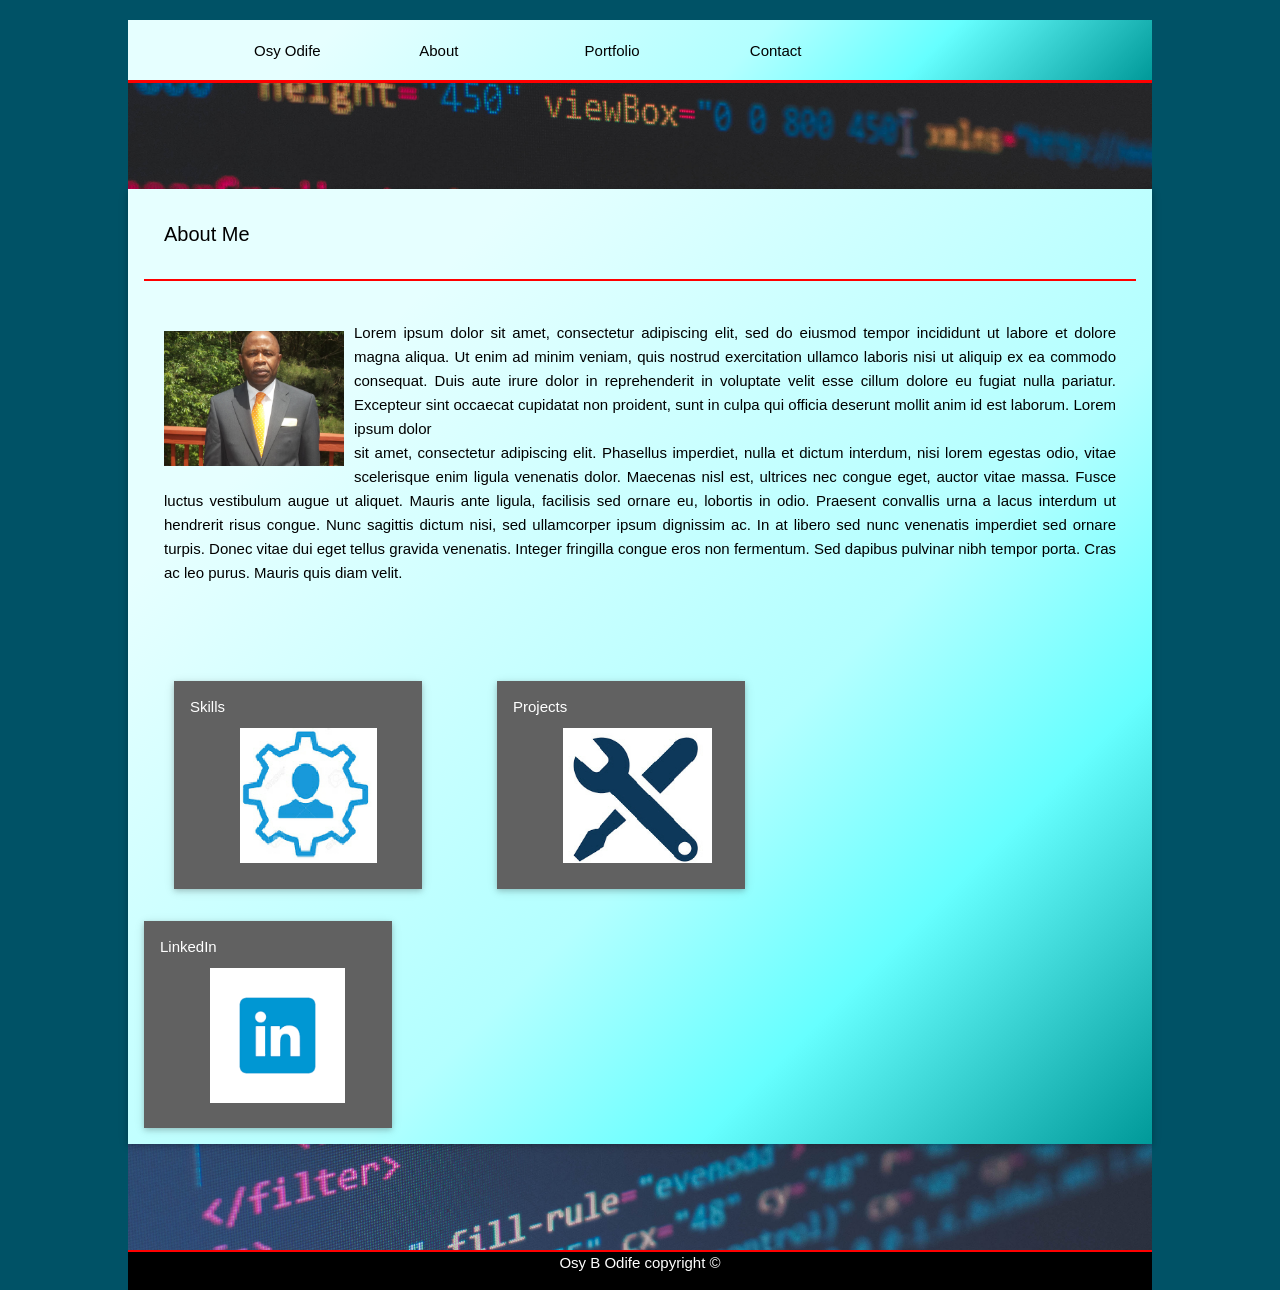
<file: index.html>
<!DOCTYPE html>
<!--[if lt IE 7]>      <html class="no-js lt-ie9 lt-ie8 lt-ie7"> <![endif]-->
<!--[if IE 7]>         <html class="no-js lt-ie9 lt-ie8"> <![endif]-->
<!--[if IE 8]>         <html class="no-js lt-ie9"> <![endif]-->
<!--[if gt IE 8]><!-->
<html class="no-js">
<!--<![endif]-->

<head>
    <meta charset="utf-8">
    <meta http-equiv="X-UA-Compatible" content="IE=edge">
    <title>Portfolio</title>
    <meta name="description" content="">
    <meta name="viewport" content="width=device-width, initial-scale=1">
    <link rel="stylesheet" href="assets/css/styles.css">
    <link rel="stylesheet" href="assets/w3css/w3.css">
    <link rel="stylesheet" href="assets/media/queries.css">

<style>
body, html {
  height: 100%;
  margin: 0;
}

 #wrapper {
  /* The image used */
  background-image: url("assets/images/code_image.jpg");

  /* Full height */
  height: 100%; 

  /* Center and scale the image nicely */
  background-position: center;
  background-repeat: no-repeat;
  background-size: cover;
}
</style>


</head>

<body>
    <!--[if lt IE 7]>
            <p class="browsehappy">You are using an <strong>outdated</strong> browser. Please <a href="#">upgrade your browser</a> to improve your experience.</p>
        <![endif]-->
    <div class="container" id="container">

        <div class='w3-container  ' id="menu">
            <div class="col-2" id="name">
                <a href="index.html" target="_blank">Osy Odife</a>

            </div>
            <div class="col-2" id="aboutMe">
                <a href="index.html" target="_blank">About </a>

            </div>
            <div class="col-2" id="portfolio">
                <a href="portfolio.html" target="_blank">Portfolio </a>


            </div>
            <div class="col-2" id="contact">
                <a href="contact.html" target="_blank">Contact</a>

            </div>

            <div class="col-2" id="donut">
                <a href='javascript:void(0)' class='w3-bar-item w3-button w3-right w3-hide-large'
                    onclick='showHideMainMenu()'>&#9776;</a>
            </div>

        </div>
        
        <div class='w3-row '>
            <div id='tiger' class='w3-bar-block  w3-hide w3-hide-large '>

                <a href='index.html' class='w3-bar-item w3-button w3-hover-aqua' style='margin-right:50px;'>
                    Osy Odife</a>
                <a href='index.html' class='w3-bar-item w3-button w3-hover-aqua' style='margin-right:50px;'>About Me</a>

                <a href='portfolio.html' class='w3-bar-item w3-button w3-hover-aqua'
                    style='margin-right:50px;'>Portfolio</a>


                <a href='contactUs.php' class='w3-bar-item w3-button w3-hover-aqua' style='margin-right:50px;'>Contact
                    Us</a>

            </div>
        </div>

        <div class="row" id="wrapper">

   <br>
   <br>
   <br>
   <br>


  <div class="w3-panel w3-card  " id="menus">
      <div class="row" id="abtMe">
                    <h4>About Me</h4>
                </div>
      <div id="bio-image">
                        <p id="bioText"><img src="assets/images/bio_image.JPG" alt="Osyodife" id="bio-image">
                            Lorem ipsum dolor sit amet, consectetur adipiscing elit, sed do eiusmod tempor incididunt ut
                            labore et dolore magna aliqua. Ut enim ad minim veniam, quis nostrud exercitation ullamco
                            laboris nisi ut aliquip ex ea commodo consequat. Duis aute irure dolor in reprehenderit in
                            voluptate velit esse cillum dolore eu fugiat nulla pariatur. Excepteur sint occaecat
                            cupidatat non proident, sunt in culpa qui officia deserunt mollit anim id est laborum.

                            Lorem ipsum dolor <br>sit amet, consectetur adipiscing elit. Phasellus imperdiet, nulla et
                            dictum interdum, nisi lorem egestas odio, vitae scelerisque enim ligula venenatis dolor.
                            Maecenas nisl est, ultrices nec congue eget, auctor vitae massa. Fusce luctus vestibulum
                            augue ut aliquet. Mauris ante ligula, facilisis sed ornare eu, lobortis in odio. Praesent
                            convallis urna a lacus interdum ut hendrerit risus congue. Nunc sagittis dictum nisi, sed
                            ullamcorper ipsum dignissim ac. In at libero sed nunc venenatis imperdiet sed ornare turpis.
                            Donec vitae dui eget tellus gravida venenatis. Integer fringilla congue eros non fermentum.
                            Sed dapibus pulvinar nibh tempor porta. Cras ac leo purus. Mauris quis diam velit.
                        </p>
                    </div>
      
    
  <br>
    <br>
  <div class=col-12>
  <div class="w3-panel w3-card-2 w3-quarter w3-dark-grey" id="card1"><p>Skills
      <br>
       <a href="skills.html">
<img src="assets/images/osy_skills.jpg" alt="Skills" id="skills">

  </a>
  </p></div>
  <div class="w3-panel w3-card-2 w3-quarter w3-dark-grey" id="card"><p>Projects
      <br>
      <a href="portfolio.html">
<img src="assets/images/osy_projects.jpg" alt="Projects" id="projects">
  </a>
  </p></div>
   <div class="w3-panel w3-card-2 w3-quarter w3-dark-grey" id="card"><p>LinkedIn
 <br>
      <a href="https://www.linkedin.com/in/osy-odife-28645b187/">
<img src="assets/images/linkedin.png" alt="linkedin" id="linkedin">
  </a>


   </p></div>
   </div>
 
 
 
  </div>
            
            
        
<br>
<br>
<br>
<br>
        </div>



    </div>

    <div class="col-12" id="footer">
        Osy B Odife copyright &copy;

    </div>






    <script src="assets/javascript/app.js"> </script>

</body>

</html>
</file>
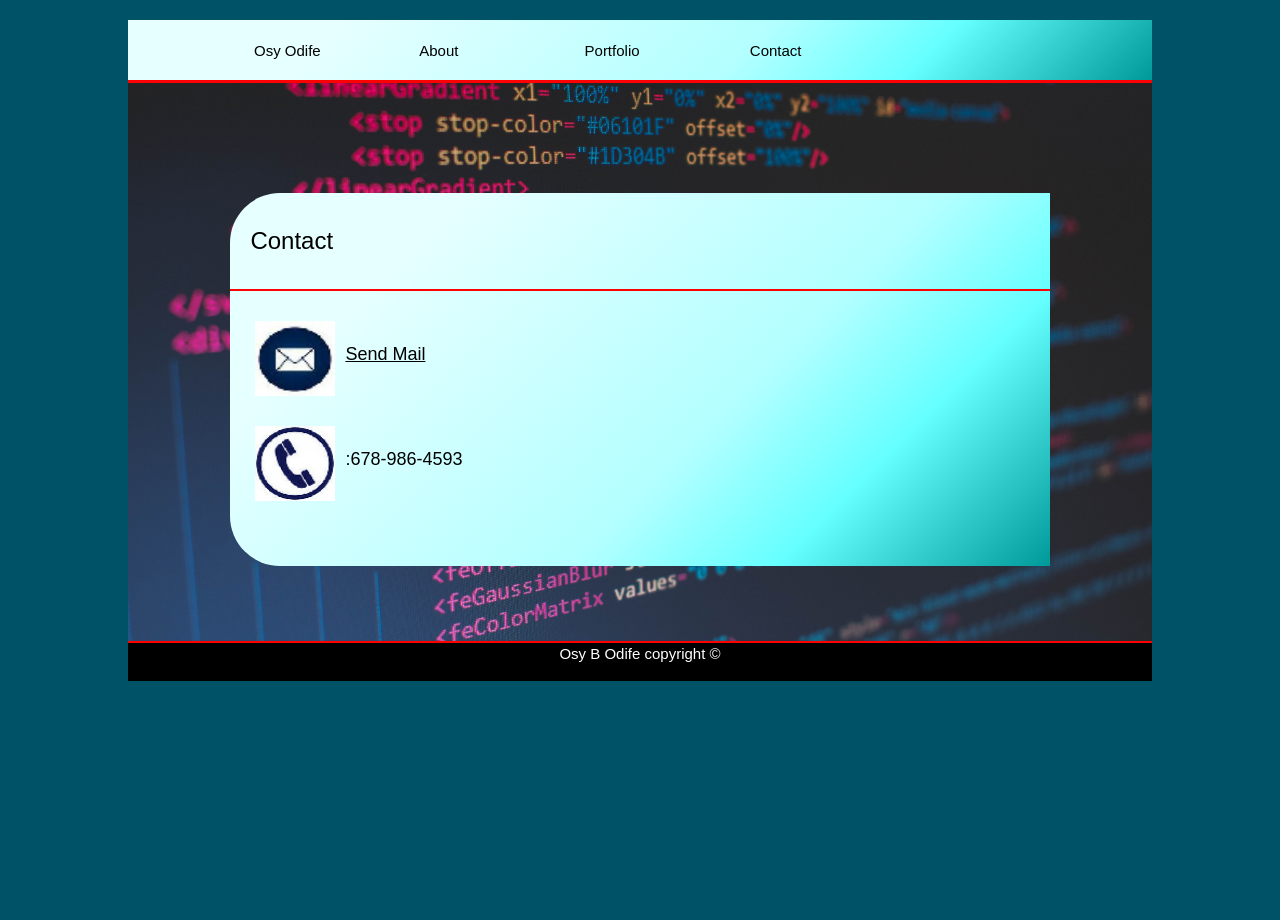
<file: contact.html>
<!DOCTYPE html>
<!--[if lt IE 7]>      <html class="no-js lt-ie9 lt-ie8 lt-ie7"> <![endif]-->
<!--[if IE 7]>         <html class="no-js lt-ie9 lt-ie8"> <![endif]-->
<!--[if IE 8]>         <html class="no-js lt-ie9"> <![endif]-->
<!--[if gt IE 8]><!-->
<html class="no-js">
<!--<![endif]-->

<head>
    <meta charset="utf-8">
    <meta http-equiv="X-UA-Compatible" content="IE=edge">
    <title>Portfolio</title>
    <meta name="description" content="">
    <meta name="viewport" content="width=device-width, initial-scale=1">
    <link rel="stylesheet" href="assets/css/styles.css">
    <link rel="stylesheet" href="assets/w3css/w3.css">
    <link rel="stylesheet" href="assets/media/queries.css">

    
<style>
body, html {
  height: 100%;
  margin: 0;
}

 #wrapper {
  /* The image used */
  background-image: url("assets/images/code_image.jpg");

  /* Full height */
  height: 100%; 

  /* Center and scale the image nicely */
  background-position: center;
  background-repeat: no-repeat;
  background-size: cover;
}

.tooltip {
  position: relative;
  display: inline-block;
  border-bottom: 1px dotted black;
}

.tooltip .tooltiptext {
  visibility: hidden;
  width: 120px;
  background-color: black;
  color: #fff;
  text-align: center;
  border-radius: 6px;
  padding: 5px 0;
  position: absolute;
  z-index: 1;
  bottom: 100%;
  left: 50%;
  margin-left: -60px;
  
  /* Fade in tooltip - takes 1 second to go from 0% to 100% opac: */
  opacity: 0;
  transition: opacity 1s;
}

.tooltip:hover .tooltiptext {
  visibility: visible;
  opacity: 1;
}

</style>

</head>

<body>
    <!--[if lt IE 7]>
            <p class="browsehappy">You are using an <strong>outdated</strong> browser. Please <a href="#">upgrade your browser</a> to improve your experience.</p>
        <![endif]-->
    <div class="container" id="container">

        <div class='w3-container  ' id="menu">
            <div class="col-2" id="name">
                <a href="index.html" target="_blank">Osy Odife</a>

            </div>
            <div class="col-2" id="aboutMe">
                <a href="index.html" target="_blank">About </a>

            </div>
            <div class="col-2" id="portfolio">
                <a href="portfolio.html" target="_blank">Portfolio </a>


            </div>
            <div class="col-2" id="contact">
                <a href="contact.html" target="_blank">Contact</a>

            </div>

            <div class="col-2" id="donut">
                <a href='javascript:void(0)' class='w3-bar-item w3-button w3-right w3-hide-large'
                    onclick='showHideMainMenu()'>&#9776;</a>
            </div>

        </div>
       

        <div class='w3-row '>
            <div id='tiger' class='w3-bar-block  w3-hide w3-hide-large '>

                <a href='index.html' class='w3-bar-item w3-button w3-hover-aqua' style='margin-right:50px;'>
                    Osy Odife</a>
                <a href='index.html' class='w3-bar-item w3-button w3-hover-aqua' style='margin-right:50px;'>About Me</a>

                <a href='portfolio.html' class='w3-bar-item w3-button w3-hover-aqua'
                    style='margin-right:50px;'>Portfolio</a>


                <a href='contactUs.php' class='w3-bar-item w3-button w3-hover-aqua' style='margin-right:50px;'>Contact
                    Us</a>

            </div>
        </div>

        <div class="row" id="wrapper">
            
   <br>
   <br>
   <br>
   <br>
            <div class="col-12" id="mainBio">
                <div class="row" id="abtMe">
                    
  <h3>Contact</h3>
                    
                </div>



                <div class="row">
                    <p > 
                        


<a href="mailto:osyodife@gmail.com?Subject=Osy Odife%20" >

                        
                    <img src="assets/images/email_image.jpg" alt="send email" id="img_email"><h5 id="email_image" >Send Mail</h5></a>
                       



                    </p>



                </div>


                <div class="row">

                    <p id="imgW">

                       


                        
                    <img src="assets/images/phone_image.jpg" alt="send email" id="img_email"><h5 id="email_image" >:678-986-4593</h5>
                       



                    </p>

                    



                </div>
                <div class="row">
                    <p id="imgW">  
                   

</p>

                </div>


                <br>
                <br>
                
                
            </div>

<br>
                <br>

        </div>
        


    </div>

    <div class="col-12" id="footer">
        Osy B Odife copyright &copy;

    </div>






    <script src="assets/javascript/app.js"> </script>

</body>

</html>
</file>
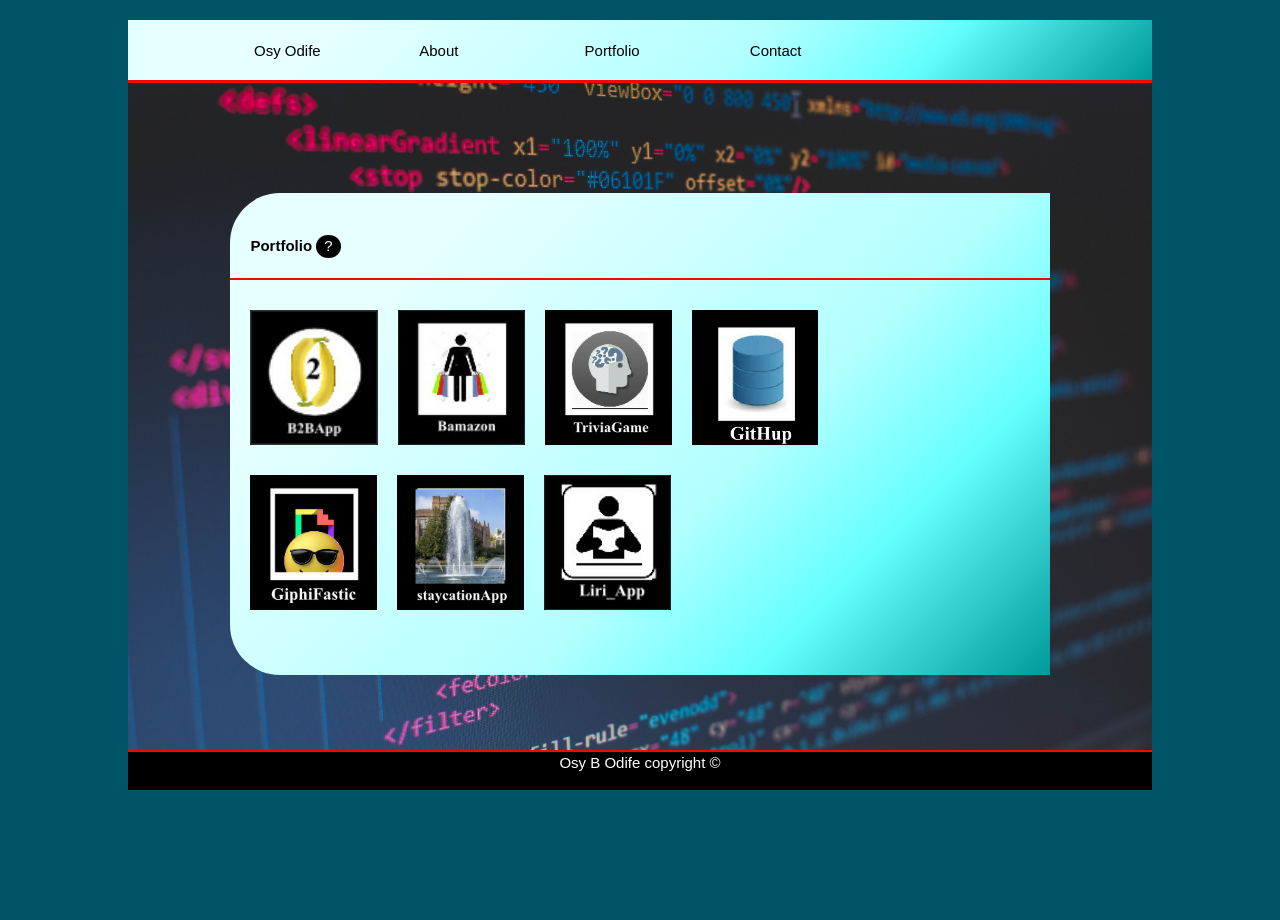
<file: portfolio.html>
<!DOCTYPE html>
<!--[if lt IE 7]>      <html class="no-js lt-ie9 lt-ie8 lt-ie7"> <![endif]-->
<!--[if IE 7]>         <html class="no-js lt-ie9 lt-ie8"> <![endif]-->
<!--[if IE 8]>         <html class="no-js lt-ie9"> <![endif]-->
<!--[if gt IE 8]><!-->
<html class="no-js">
<!--<![endif]-->

<head>
    <meta charset="utf-8">
    <meta http-equiv="X-UA-Compatible" content="IE=edge">
    <title>Portfolio</title>
    <meta name="description" content="">
    <meta name="viewport" content="width=device-width, initial-scale=1">
    <link rel="stylesheet" href="assets/css/styles.css">
    <link rel="stylesheet" href="assets/w3css/w3.css">
    <link rel="stylesheet" href="assets/media/queries.css">

    
<style>
body, html {
  height: 100%;
  margin: 0;
}

 #wrapper {
  /* The image used */
  background-image: url("assets/images/code_image.jpg");

  /* Full height */
  height: 100%; 

  /* Center and scale the image nicely */
  background-position: center;
  background-repeat: no-repeat;
  background-size: cover;
}

.tooltip {
  position: relative;
  display: inline-block;
  border-bottom: 1px dotted black;
}

.tooltip .tooltiptext {
  visibility: hidden;
  width: 120px;
  background-color: black;
  color: #fff;
  text-align: center;
  border-radius: 6px;
  padding: 5px 0;
  position: absolute;
  z-index: 1;
  bottom: 100%;
  left: 50%;
  margin-left: -60px;
  
  /* Fade in tooltip - takes 1 second to go from 0% to 100% opac: */
  opacity: 0;
  transition: opacity 1s;
}

.tooltip:hover .tooltiptext {
  visibility: visible;
  opacity: 1;
}

</style>

</head>

<body>
    <!--[if lt IE 7]>
            <p class="browsehappy">You are using an <strong>outdated</strong> browser. Please <a href="#">upgrade your browser</a> to improve your experience.</p>
        <![endif]-->
    <div class="container" id="container">

        <div class='w3-container  ' id="menu">
            <div class="col-2" id="name">
                <a href="index.html" target="_blank">Osy Odife</a>

            </div>
            <div class="col-2" id="aboutMe">
                <a href="index.html" target="_blank">About </a>

            </div>
            <div class="col-2" id="portfolio">
                <a href="portfolio.html" target="_blank">Portfolio </a>


            </div>
            <div class="col-2" id="contact">
                <a href="contact.html" target="_blank">Contact</a>

            </div>

            <div class="col-2" id="donut">
                <a href='javascript:void(0)' class='w3-bar-item w3-button w3-right w3-hide-large'
                    onclick='showHideMainMenu()'>&#9776;</a>
            </div>

        </div>
       

        <div class='w3-row '>
            <div id='tiger' class='w3-bar-block  w3-hide w3-hide-large '>

                <a href='index.html' class='w3-bar-item w3-button w3-hover-aqua' style='margin-right:50px;'>
                    Osy Odife</a>
                <a href='index.html' class='w3-bar-item w3-button w3-hover-aqua' style='margin-right:50px;'>About Me</a>

                <a href='portfolio.html' class='w3-bar-item w3-button w3-hover-aqua'
                    style='margin-right:50px;'>Portfolio</a>


                <a href='contactUs.php' class='w3-bar-item w3-button w3-hover-aqua' style='margin-right:50px;'>Contact
                    Us</a>

            </div>
        </div>

        <div class="row" id="wrapper">
            
   <br>
   <br>
   <br>
   <br>
            <div class="col-12" id="mainBio">
                <div class="row" id="abtMe">
                    <br>
<div class="poppwdinfo" onclick="popUpPwdFunction()"><b>Portfolio </b></label><span class="w3-badge">?</span>
  <span class="poppwdinfotext" id="Poppwd" style="margin-left:50px;">
The handson instructor led Stack Development Training at prestigious Georgia Tech covers the front-end and backend
technologies. The fast paced training required us to use the new knowledge we have acquired to solve problems. The list below 
are just few of the works I did in the course of the training.


  </span>
  </div>
                    
                </div>



                <div class="row">
                    <p id="imgW"> 
                        
                     <a href=" https://banana2banana.herokuapp.com/"><img src="assets/images/banana2bananaapp.jpg" alt="burgerapp" id="img5"></a>
                       <a href="https://github.com/osyBodife/bamazon-customers/blob/master/README.md"> <img
                                src="assets/images/bamazonApp.jpg" alt="comingsoon" id="img8">


                        <a href="https://osybodife.github.io/triviaGame/"> <img src="assets/images/triviagame.jpg"
                                alt="gallary_03" id="img4"> </a>




                        <a href="https://github.com/osyBodife"> <img src="assets/images/github.jpg"
                                alt="gallary_03" id="img4"> </a>


                    </p>



                </div>


                <div class="row">

                    <p id="imgW">

                        <a href="  https://osybodife.github.io/giphyHmwk/"><img src="assets/images/giphy.jpg"
                                alt="giphyHmwk" id="img5"></a>



                        <a href="https://osybodife.github.io/Staycation/"><img src="assets/images/staycationApp.jpg"
                                alt="staycation" id="img6"></a>

                        <a href="https://github.com/osyBodife/liri-node-app/blob/master/README.md"> <img
                                src="assets/images/liri_App.jpg" alt="liri_App" id="img7"></a>

                        



                    </p>

                    



                </div>
                <div class="row">
                    <p id="imgW">  
                   

</p>

                </div>


                <br>
                <br>
                
                
            </div>

<br>
                <br>

        </div>
        


    </div>

    <div class="col-12" id="footer">
        Osy B Odife copyright &copy;

    </div>






    <script src="assets/javascript/app.js"> </script>

</body>

</html>
</file>
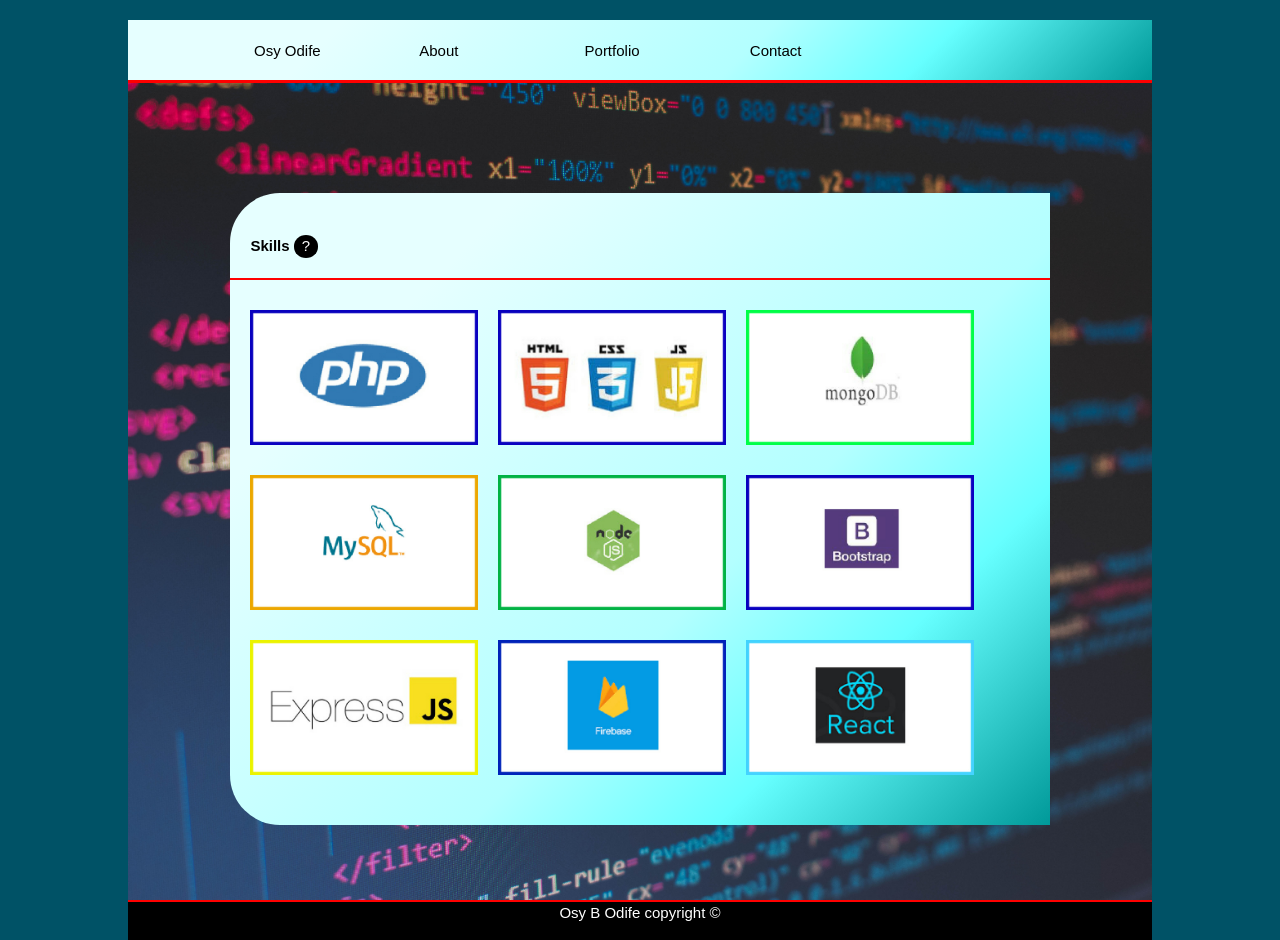
<file: skills.html>
<!DOCTYPE html>
<!--[if lt IE 7]>      <html class="no-js lt-ie9 lt-ie8 lt-ie7"> <![endif]-->
<!--[if IE 7]>         <html class="no-js lt-ie9 lt-ie8"> <![endif]-->
<!--[if IE 8]>         <html class="no-js lt-ie9"> <![endif]-->
<!--[if gt IE 8]><!-->
<html class="no-js">
<!--<![endif]-->

<head>
    <meta charset="utf-8">
    <meta http-equiv="X-UA-Compatible" content="IE=edge">
    <title>Portfolio</title>
    <meta name="description" content="">
    <meta name="viewport" content="width=device-width, initial-scale=1">
    <link rel="stylesheet" href="assets/css/styles.css">
    <link rel="stylesheet" href="assets/w3css/w3.css">
    <link rel="stylesheet" href="assets/media/queries.css">
    

    
<style>
body, html {
  height: 100%;
  margin: 0;
}

 #wrapper {
  /* The image used */
  background-image: url("assets/images/code_image.jpg");

  /* Full height */
  height: 100%; 

  /* Center and scale the image nicely */
  background-position: center;
  background-repeat: no-repeat;
  background-size: cover;
}

</style>

</head>

<body>
    <!--[if lt IE 7]>
            <p class="browsehappy">You are using an <strong>outdated</strong> browser. Please <a href="#">upgrade your browser</a> to improve your experience.</p>
        <![endif]-->
    <div class="container" id="container">

        <div class='w3-container  ' id="menu">
            <div class="col-2" id="name">
                <a href="index.html" target="_blank">Osy Odife</a>

            </div>
            <div class="col-2" id="aboutMe">
                <a href="index.html" target="_blank">About </a>

            </div>
            <div class="col-2" id="portfolio">
                <a href="portfolio.html" target="_blank">Portfolio </a>


            </div>
            <div class="col-2" id="contact">
                <a href="contact.html" target="_blank">Contact</a>

            </div>

            <div class="col-2" id="donut">
                <a href='javascript:void(0)' class='w3-bar-item w3-button w3-right w3-hide-large'
                    onclick='showHideMainMenu()'>&#9776;</a>
            </div>

        </div>
       

        <div class='w3-row '>
            <div id='tiger' class='w3-bar-block  w3-hide w3-hide-large '>

                <a href='index.html' class='w3-bar-item w3-button w3-hover-aqua' style='margin-right:50px;'>
                    Osy Odife</a>
                <a href='index.html' class='w3-bar-item w3-button w3-hover-aqua' style='margin-right:50px;'>About Me</a>

                <a href='portfolio.html' class='w3-bar-item w3-button w3-hover-aqua'
                    style='margin-right:50px;'>Portfolio</a>


                <a href='contactUs.php' class='w3-bar-item w3-button w3-hover-aqua' style='margin-right:50px;'>Contact
                    Us</a>

            </div>
        </div>

        <div class="row" id="wrapper">
            
   <br>
   <br>
   <br>
   <br>
            <div class="col-12" id="mainBio">
                <div class="row" id="abtMe">
	<br>
<div class="poppwdinfo" onclick="popUpPwdFunction()"><b>Skills </b></label><span class="w3-badge">?</span>
  <span class="poppwdinfotext" id="Poppwd" style="margin-left:50px;">
The Stack Development Course at the prestigious Georgia Institute of Technology aka Georgia Tech has afforded me the 
opportunity to expand my depth in Software Development. The handson instructor led training covers the front-end and backend
technologies. Below is a list of some of the areas where I have acquired compentences.


  </span>
  </div>


                   
                </div>



                <div class="row">
                    <p id="imgW"> 
                        
                     <img src="assets/images/php_logo_1.jpg" alt="php" id="img5"></a>

                      <img src="assets/images/html_css_javascript_logo.jpg" alt="comingsoon" id="img8">


                        <img src="assets/images/mongo_db_logo.jpg"
                                alt="mongodb" id="img4"> 






                    </p>



                </div>


                <div class="row">

                    <p id="imgW">
<img src="assets/images/mysql_logo.jpg"  alt="mysql" id="img5">

                       <img src="assets/images/nodejs_logo.jpg" alt="nodejs" id="img6">

                         <img   src="assets/images/bootstrap_logo.jpg" alt="bootstrap" id="img7">

                        </p>        


                        



                   

                    



                </div>
                <div class="row">
                    <p id="imgW">  
                        <img src="assets/images/expressjs_logo.jpg"  alt="express" id="img5">
                         <img src="assets/images/firebase_logo.jpg" alt="firebase" id="img6">
                         <img src="assets/images/reactjs_logo.jpg" alt="react" id="img7">
                        

</p>

                </div>


                <br>
                <br>
                
                
            </div>

<br>
                <br>

        </div>
        


    </div>

    <div class="col-12" id="footer">
        Osy B Odife copyright &copy;

    </div>






    <script src="assets/javascript/app.js"> </script>

</body>

</html>
</file>
<file: assets/css/styles.css>
body{

    margin-top: 0px;
    background-color: #005266;   
    font-family: Arial, Helvetica, Times New Roman Times, serif, sans-serif;
}


* {
    box-sizing: border-box;
  }

#container{
    background-color: red;
    width: 80%;
    margin: auto;
    margin-top: 20px;
}

#name{
    float: left;
    padding: 20px;
    margin-left: 90px; 
    
}

#name:hover{
    background-color: #009999;
    background: linear-gradient(145deg, red , yellow );  
    font-family: "Times New Roman", Times, serif;

}
#aboutMe{
    float: left;
    padding: 20px;  

}

#aboutMe:hover{
    background-color: #009999;
    background: linear-gradient(145deg, red , yellow );  

}

#portfolio{
    float: left;
    padding: 20px;
   
}


#portfolio:hover{
    background-color: #009999;
    background: linear-gradient(145deg, red , yellow );  

}
#contact{
    float: left;
    padding: 20px;
   
}

#contact:hover{
    background-color: #009999;
    background: linear-gradient(145deg, red , yellow );  

}

#menu{
    height: 60px;
    background: linear-gradient(135deg, #e6ffff 20%, #b3ffff 60%, #66ffff 77%, #009999 );
    
     
}


#menus{
   
    background: linear-gradient(135deg, #e6ffff 20%, #b3ffff 60%, #66ffff 77%, #009999 );
    
     
}

#wrapper{
    background-color:#b3cccc;
    margin-top: 0px;
}

#mainBio{
    border-radius: 50px 0px 0px 50px;    
    background-color: #009999;
    background: linear-gradient(135deg, #e6ffff 20%, #b3ffff 60%, #66ffff 77%, #009999);
    width: 80%;
    margin: auto;
    margin-top: 20px;
    margin-bottom: 30px;
    height: 100%;
    
}
#abtMe{
    border-bottom: 2px solid red;
    margin-bottom: 20px;
    padding: 20px;
}

img{
    max-width: 100%;
    height: 150px;
    float: left;
    padding: 10px 10px 5px 0px;

}

#footer{
    background-color:black;
    width: 80%;
    margin: auto;
    border-top: 2px solid red;
    color:white;
    text-align: center;
    height: 40px;
}
#bioText{
    padding: 20px;
    text-align: justify;
  text-justify: inter-word;
  line-height: 1.6;
}

div #menu a{
    text-decoration: none;
    
    
}
#main-form{
    margin: 30px  100px 0px 100px;     
    background-color:white;  
   

}
#submit{
    
    margin: auto;
    margin-bottom: 15px;
    margin-top: 15px;
   
}

#img1, #img2, #img3, #img4{
    float: left;
    margin-right: 10px;
    
}

#img1, #img5{
    margin-left: 20px;
}


#img5, #img6, #img7, #img8{
    float: left;
    margin-right: 10px;
    
}

img{
    max-width: 100%;
}
#card{
    margin-right: 75px;
}
#card1{
    margin-left: 30px;
    margin-right: 75px;
}
#skills, #projects,#linkedin{
    padding-left: 50px;
    margin-bottom: 20px;
}
.galleryItem:hover {
    background-color: #544332;
    color: #fff;
    height: 200px;
    line-height:50px;
    display: block;
    border-radius: 20px;
}
.galleryItem p {
    display: none;
}
.galleryItem:hover p {
    display: block;
}



/* Popup container - can be anything you want */
.popup {
    position: relative;
    display: inline-block;
    cursor: pointer;
    -webkit-user-select: none;
    -moz-user-select: none;
    -ms-user-select: none;
    user-select: none;
}

/* The actual popup */
.popup .popuptext {
    visibility: hidden;
    width: 300px;
    background-color: #f9f052;
    color: #000;
    text-align: left;
    border-radius: 6px;
    padding: 8px 5px;
    position: absolute;
    z-index: 1;
    bottom: 125%;
    left: 50%;
    margin-left: -80px;
}
/* The actual popup for popuppwd */

.poppwdinfo {
    position: relative;
    display: inline-block;
    cursor: pointer;
    -webkit-user-select: none;
    -moz-user-select: none;
    -ms-user-select: none;
    user-select: none;
}
.poppwdinfo .poppwdinfotext {
    visibility: hidden;
    width: 400px;
    background-color: #f9f052;
    color: #000;
    text-align: left;
    border-radius: 6px;
    padding: 8px 5px;
    position: absolute;
    z-index: 1;
    bottom: 125%;
    left: 50%;
    margin-left: -80px;
}
.poppwdinfo .show {
    visibility: visible;
    -webkit-animation: fadeIn 1s;
    animation: fadeIn 1s;
}


/* Toggle this class - hide and show the popup */
.popup .show {
    visibility: visible;
    -webkit-animation: fadeIn 1s;
    animation: fadeIn 1s;
}

/* Add animation (fade in the popup) */
@-webkit-keyframes fadeIn {
    from {opacity: 0;} 
    to {opacity: 1;}
}

@keyframes fadeIn {
    from {opacity: 0;}
    to {opacity:1 ;}
}

#email_image{
    padding-top: 30px;
   
}

#img_email{
    width: 90px;
    height: 90px;
    margin-left: 25px;
}
</file>
<file: assets/media/queries.css>
@media only screen and (max-width: 768px) {
    /* For mobile phones: */
    [class*="col-"] {
      width: 80%;
    }
    #name{
      display: none;
    }
    #aboutMe{
      display: none;
    }
    #portfolio{
      display: none;

    }
    #contact{
      display: none;
    }
    #bioText{
      font-size: 9px;
    }
    #img1, #img2,#img3, #img4, #img5, #img6, #img7, #img8{
      width: 80px;
      height: 80px;
    }
    #img3{
      margin-left: 20px;

    }
    #img7{
      margin-left: 20px;

    }
    #main-form{
      margin: 10px  50px 0px 40px;    
     
  
  }
  input{
    width:75%;
  }
  textarea{
    width: 75%;
  }


  }


  
@media only screen and (min-width: 600px) {
    /* For tablets: */
    .col-s-1 {width: 8.33%;}
    .col-s-2 {width: 16.66%;}
    .col-s-3 {width: 25%;}
    .col-s-4 {width: 33.33%;}
    .col-s-5 {width: 41.66%;}
    .col-s-6 {width: 50%;}
    .col-s-7 {width: 58.33%;}
    .col-s-8 {width: 66.66%;}
    .col-s-9 {width: 75%;}
    .col-s-10 {width: 83.33%;}
    .col-s-11 {width: 91.66%;}
    .col-s-12 {width: 100%;}
    

    
  }
  
  
  @media only screen and (max-width: 1024px) {
    /* For ipads: */
    .col-s-1 {width: 8.33%;}
    .col-s-2 {width: 16.66%;}
    .col-s-3 {width: 25%;}
    .col-s-4 {width: 33.33%;}
    .col-s-5 {width: 41.66%;}
    .col-s-6 {width: 50%;}
    .col-s-7 {width: 58.33%;}
    .col-s-8 {width: 66.66%;}
    .col-s-9 {width: 75%;}
    .col-s-10 {width: 83.33%;}
    .col-s-11 {width: 91.66%;}
    .col-s-12 {width: 100%;}
    
    
  }
  
  @media only screen and (min-width: 1025px) {
    /* For desktop: 768*/
    .col-1 {width: 8.33%;}
    .col-2 {width: 16.66%;}
    .col-3 {width: 25%;}
    .col-4 {width: 33.33%;}
    .col-5 {width: 41.66%;}
    .col-6 {width: 50%;}
    .col-7 {width: 58.33%;}
    .col-8 {width: 66.66%;}
    .col-9 {width: 75%;}
    .col-10 {width: 83.33%;}
    .col-11 {width: 91.66%;}
    .col-12 {width: 100%;}
    
    }
    
  
    
    
  /* Clear floats after the columns */
  .row:after {
      content: "";
      display: table;
      clear: both;
    }
</file>
